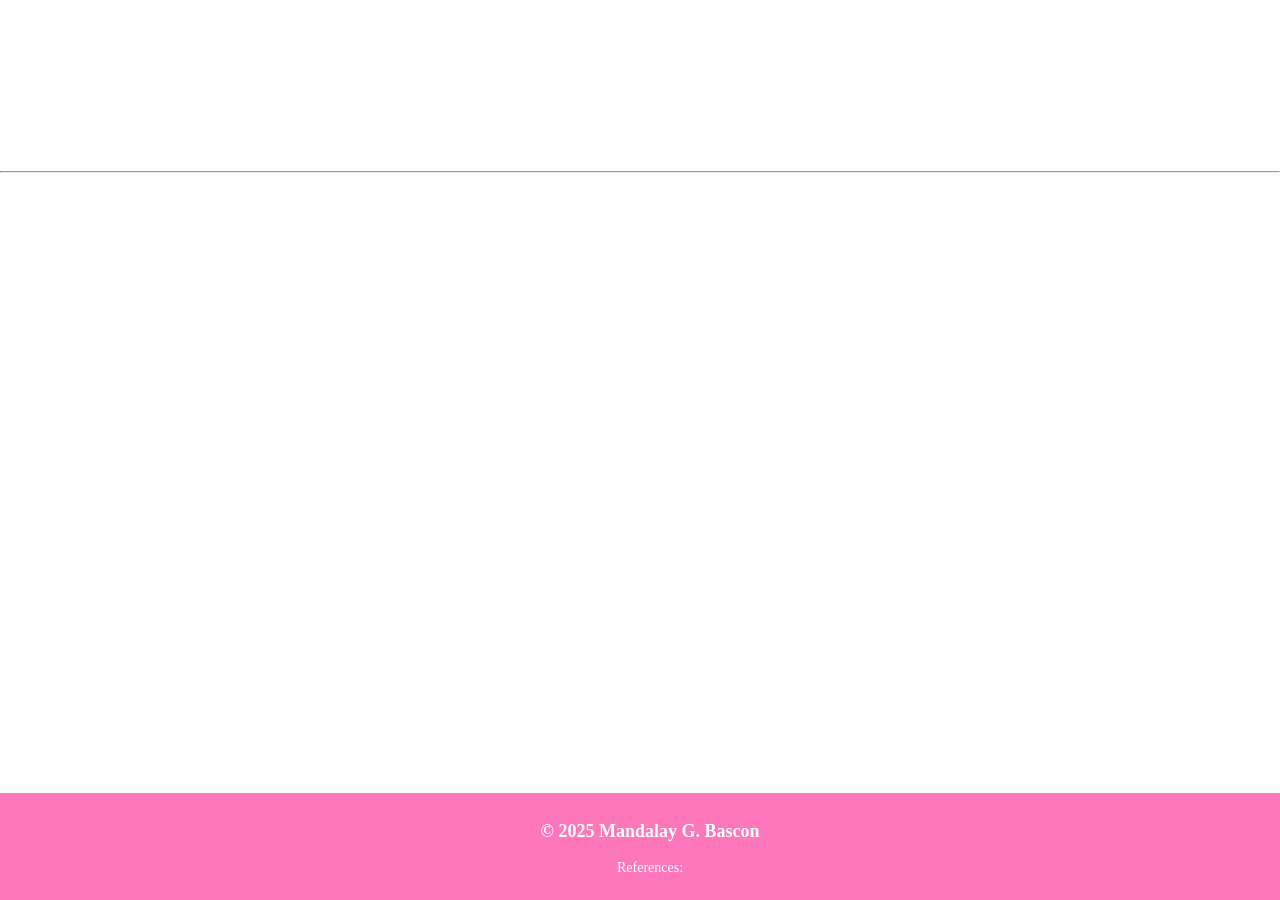
<file: index.html>
<!DOCTYPE html>
<html lan="en">
<head>
  <title>M ദ്ദി(˵ •̀ ᴗ - ˵ ) ✧</title>
  <meta charset="UTF-8">
  <link rel="icon" type="image/jpg" href="https://i.pinimg.com/736x/94/07/da/9407da8f674dc9981728caa71c5e21f3.jpg">
  <meta name="viewport" content="width=device-width, initial-scale=1">
<style>
  body {
    margin: 0;
    font-family:Georgia, 'Times New Roman', Times, serif;
    color: rgb(255, 255, 255);
    text-align: center;
    }
div {
    cursor:url(custom-cursor.cur),auto;}
  video {
  position: fixed;
  top: 0;
  left: 0;
  width: 100%;
  height: 100%;
  object-fit: cover;
  z-index: -1;
  }
  h1 {
    font-size: 48px;
    font-weight: bold;
    margin-top: 50px;
  }
 nav {
    margin-bottom: 50px;
  }
  a {
    color: rgb(255, 255, 255);
    text-decoration: none;
  }
  a:hover {
    color: rgb(255, 182, 193);
  }
  footer {
    background-color: rgb(255, 105, 180, 0.9);
    padding: 10px;
    font-size: 14px;
    text-align: center;
    position: fixed;
    bottom: 0;
    width: 100%;
  }
  footer a {
    color: rgb(255, 255, 255);
    text-decoration: none;
  }
  footer a:hover {
    color: rgb(255, 182, 193);
  }
</style>
</head>
<body>
  <video autoplay muted loop id="myVideo">
  <source src="https://v1.pinimg.com/videos/iht/expMp4/fe/64/0c/fe640c00f826e4435e8e8e130e33ff2f_720w.mp4" type="video/mp4">
</video>

  <h1>Mandalay Bascon</h1>
   <p>Cs05 4th Quarter</p>
   <hr>

   <nav>
      <p><a href="public/q41gCsBascon.html"> First Graded Exercise </a></p>
      <p><a href="public/q41gCsBascon.html"> Second Graded Exercise </a></p>
      <!--<p><a href="public/Q21NGCsBascon.html"> First Non-Graded Exercise </a> </p>
      <p><a href="public/written.html"> Written Exercise with Cs20 Margarito </a> </p>
      <p><a href="public/2Q2GCesiumBascon.html"> Second Graded Exercise </a> </p>-->
   
   </nav>

   <footer>
    <p style="font-size: 18px; font-weight: bold">© 2025 Mandalay G. Bascon</p>
    <p>References:</p>
    <!--<p><a href="https://www.w3schools.com/css/css_background_attachment.asp">W3Schools - CSS Background Attachment</a></p>
   <p><a href="https://www.w3schools.com/howto/howto_css_fullscreen_video.asp">W3Schools - How to create a full screen Video Background</a></p>
   <p><a href="https://ph.pinterest.com/pin/291185932180558321/">Favicon from Pinterest</a></p>
   <p><a href="https://ph.pinterest.com/pin/38210296835038365/">Background from Pinterest</a></p>
   <p><a href="https://www.w3schools.com/howto/howto_css_fixed_footer.asp">W3Schools - How TO - Fixed Footer</a></p>
   <p><a href="https://www.w3schools.com/css/css_positioning.asp">W3Schools - CSS The position Property</a></p>
  <p><a href="https://www.w3schools.com/cssref/pr_class_cursor.php">W3Schools - CSS cursor Property</a></p>-->
  </footer>
</body>
</html>
</file>
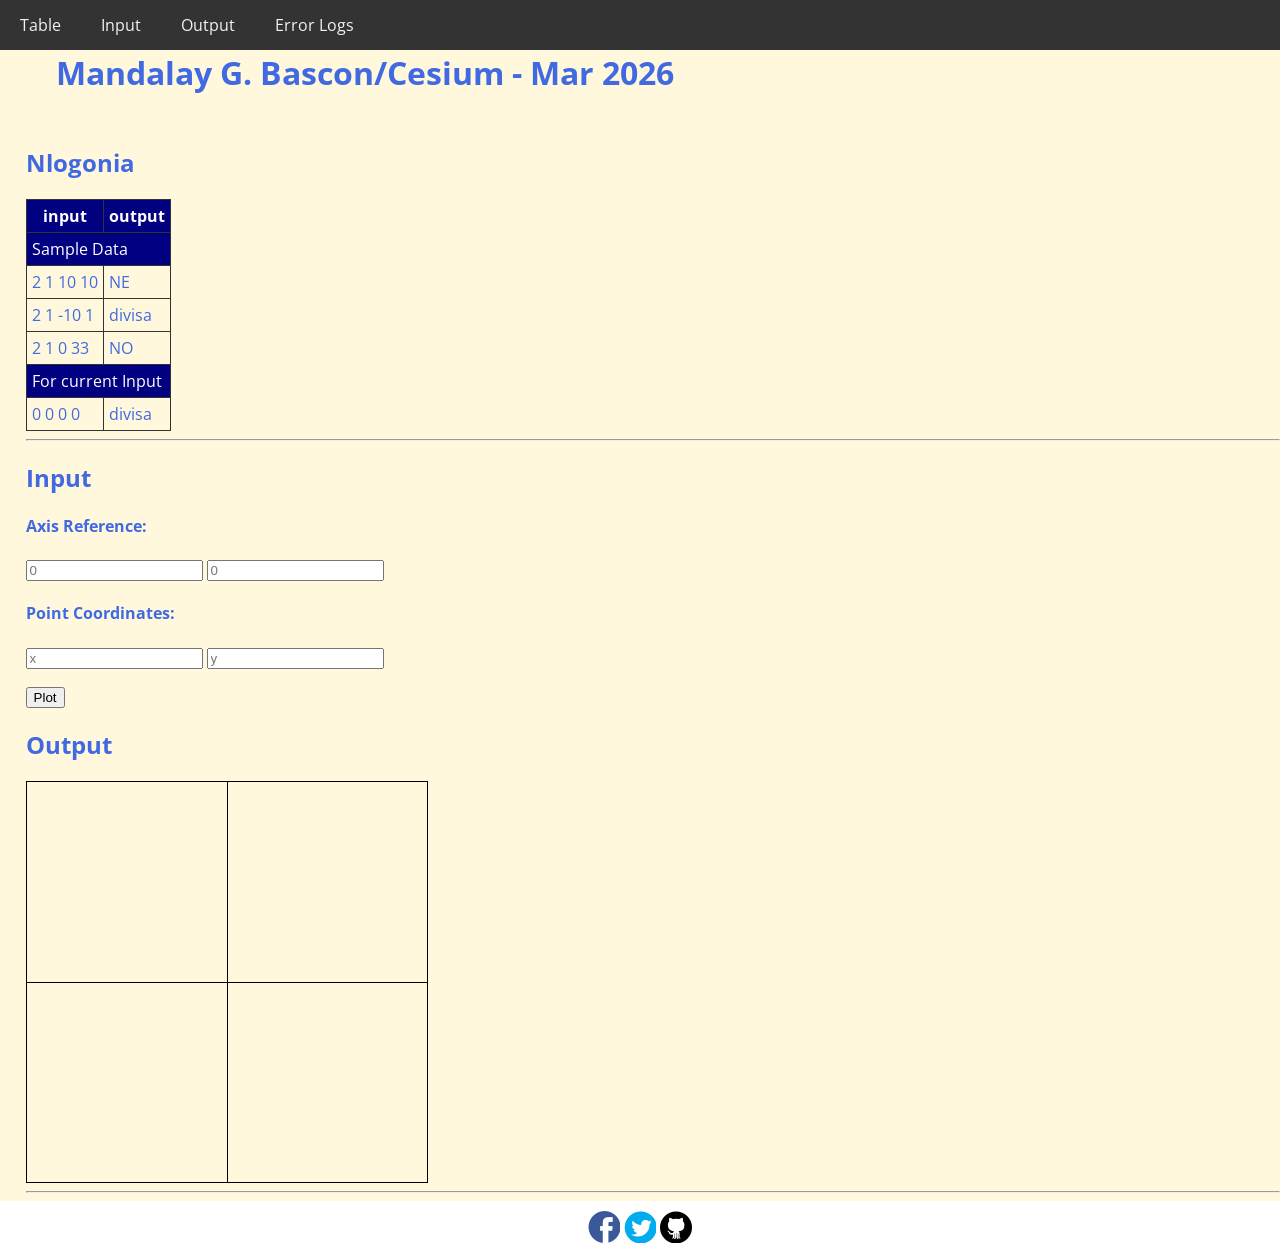
<file: public/3rdGraded/index.html>
<!DOCTYPE html>
<html>
<head>
  <meta charset="utf-8">
  <meta name="viewport" content="width=device-width">
  <!-- change the authors name to both your names-->
  <meta name="author" content="Mandalay Bascon">
  <meta name="description" content="testing and debugging">
  <meta name="keywords" content="testing and debugging">
  <title>CS 3 </title>
  <link href="style.css" rel="stylesheet" type="text/css" />
  <link rel="preconnect" href="https://fonts.googleapis.com">
  <link rel="preconnect" href="https://fonts.gstatic.com" crossorigin>
  <link href="https://fonts.googleapis.com/css2?family=Open+Sans&family=Poppins:wght@300&family=Roboto&display=swap" rel="stylesheet">
  <link rel="icon" type="image/x-icon" href="images/favicon.ico">
</head>

<body>
  <header>
    <nav>
      <a href="#start">Table</a>
      <a href="#input">Input</a>
      <a href="#output">Output</a>
      <a href="errorlogs.html">Error Logs</a>
    </nav>
    
    <h1 style="padding: 30px">Mandalay G. Bascon/Cesium  - Mar 2026 </h1>
    <h2 id="start"> Nlogonia </h2>
  </header>

  <section id="table">
    <table> 
      <tr class="rColor">
        <th> input </th> <th> output</th>
      </tr>
      <tr class="rColor"> 
        <td colspan="2"> Sample Data</td>
      </tr>
      <tr> 
        <td> 2 1 10 10 </td> <td> NE</td>
      </tr>
      <tr> 
        <td> 2 1 -10 1 </td> <td> divisa</td>
      </tr>
      <tr> 
        <td> 2 1 0 33 </td> <td> NO </td>
      </tr>
      <tr  class="rColor"> 
        <td colspan="2"> For current Input</td>
      </tr>
      <tr> 
        <td id="in1"> 0 0 0 0 </td> <td id="out1"> divisa </td>
      </tr>
    </table>
    <hr>
  </section>
  
  <section id="input">
    <h2> Input </h2>
  
    <h4>Axis Reference:</h4>
    <p>
      <input type="number" id="x0" placeholder="0">
      <input type="number" id="y0" placeholder="0">
    </p>
    
    <h4>Point Coordinates:</h4>
    <p>
      <input type="number" id="x" placeholder="x"> 
      <input type="number" id="y" placeholder="y">
    </p>
    <button onclick="plotPoint(Number(x0.value),Number(y0.value),Number(x.value), Number(y.value))"> Plot </button>
  </section>
  
  <section id="output">
    <h2 id="output"> Output </h2>
  
    <div id="coordinatePlane">
        <div id="xAxis" class="axis"></div>
        <div id="yAxis" class="axis"></div>
    </div>
    <hr>
  </section>
  
  <!--- anchors for socmed site are done with image sprites -->
  <footer>
    <a href="https://facebook.com"> 
    <div class="icon facebook"></div>
    </a>
    <a href="https://twitter.com">
    <div class="icon twitter"></div>
    </a>
    <a href="https://github.com">
    <div class="icon github"></div>
    </a>
  </footer>
  <script defer src="script.js"></script>
</body>

</html>
</file>
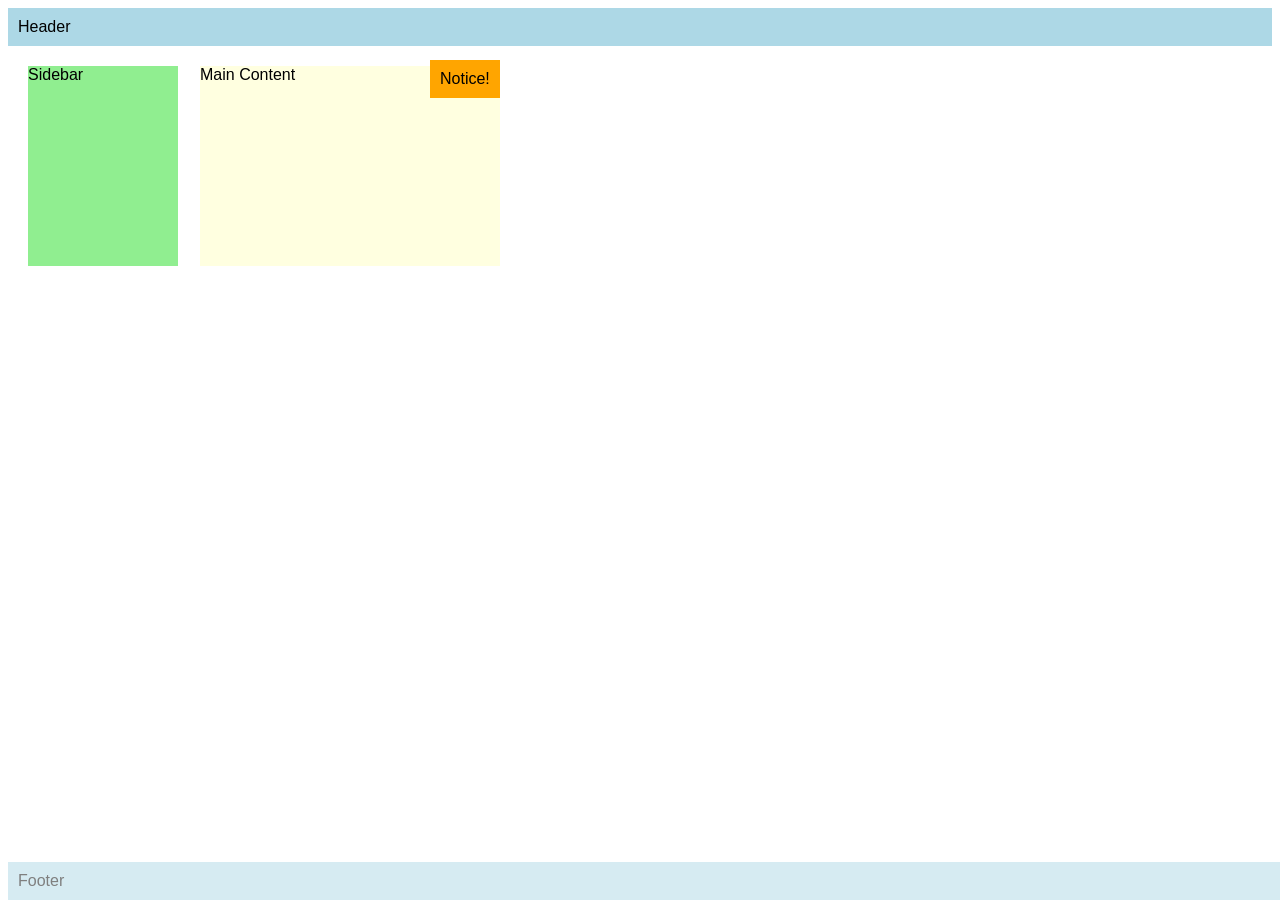
<file: public/9CsBasconSeatwork2.html>
<!DOCTYPE html>
<html>
<head>
  <meta name="author" content="Mandalay G. Bascon" />
  <meta name="revised" content="03/27/2026" />
  <style>
    body { font-family: Arial, sans-serif; }
    .header, .footer {
      background: lightblue;
      padding: 10px;
    }
    .footer {
       opacity: 0.5;
       position: fixed; bottom: 0; width: 100%;
    }
    .sidebar {
      background: lightgreen;
      width: 150px;
      height: 200px;
      position: relative;
      top: 20px; bottom: 20px;
      right: 20px; left: 20px;
    }
    .content {
      background: lightyellow;
      width: 300px;
      height: 200px;
      position: absolute; top: 66px; left: 200px;
    }    
 .notice {
    position: absolute;
    top: 60px;
    left: 430px;
    background: orange;
    padding: 10px;
    z-index: 1;
}
  </style>
</head>
<body>
  <div class="header">Header</div>
  <div class="sidebar">Sidebar</div>
  <div class="content">Main Content</div>
  <div class="notice">Notice!</div>
  <div class="footer">Footer</div>
</body>
</html>
</file>
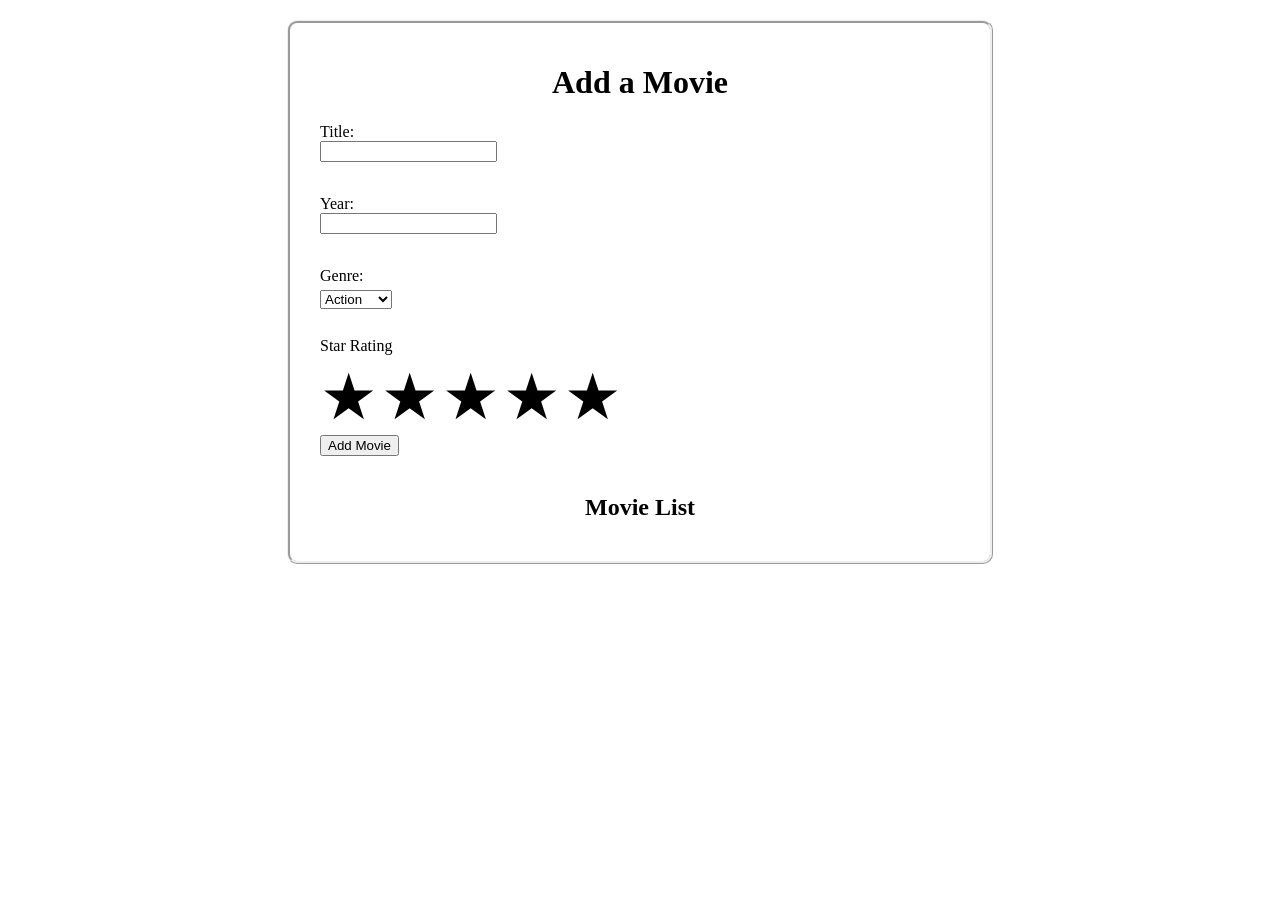
<file: public/q41gCsBascon.html>
<!DOCTYPE html>
<html>
  <head>
    <style>
    body {
      font-family: Comic Sans MS;
      margin: 0;
      padding: 20px;
    }
    .container {
      max-width: 50vw;
      margin: auto;
      padding: 20px 30px;
      border-radius: 10px;
      border-style: ridge;
    }
    h1, h2 {
      text-align: center;
    }
    label {
      display: block;
      margin: 10px 0 5px;
    }
    .star {
  font-size: 5vw;
}

.one, .two, .three, .four, .five {
  color: rgb(251, 255, 120);
}

    </style>
  </head>
  <body>
    <div class="container">
      <h1>Add a Movie</h1>
      <form id="movieForm">
        <label>Title:<br>
        <input type="text" id="bookTitle" required /></label><br>
        <label>Year:<br>
        <input type="text" id="bookYear" required /></label><br>
        <label>Genre:<br></label>
        <select id="genre">
          <option value="Action">Action</option>
          <option value="Comedy">Comedy</option>
          <option value="Fantasy">Fantasy</option>
          <option value="Fiction">Fiction</option>
          <option value="Horror">Horror</option>
        </select><br><br>
          <label>Star Rating</label>
          <span onclick="gfg(1)" class="star">&#9733;</span>
          <span onclick="gfg(2)" class="star">&#9733;</span>
          <span onclick="gfg(3)" class="star">&#9733;</span>
          <span onclick="gfg(4)" class="star">&#9733;</span>
          <span onclick="gfg(5)" class="star">&#9733;</span>
        <br>
        <button type="submit"> Add Movie </button>
      </form>
      <br/>
      <h2>Movie List</h2>
      <div id="bruhmoments"></div>
    </div>
      
     <script>
        let stars = document.getElementsByClassName("star");
let currentRating = 0;
function gfg(n) {
  currentRating = n;
  remove();
  for (let i = 0; i < n; i++) {
    let imiss = ["one", "two", "three", "four", "five"][n - 1];
    stars[i].className = "star " + imiss;
  }
}
function remove() {
  for (let i = 0; i < 5; i++) stars[i].className = "star";
}
document.getElementById("movieForm").onsubmit = (e) => {
    e.preventDefault();
    let t = document.getElementById("bookTitle").value;
    let y = document.getElementById("bookYear").value;
    let list = JSON.parse(localStorage.getItem("movies")) || [];
    let hatdog = null;
    for (let i = 0; i < list.length; i++) {
        if (list[i].t === t && list[i].y === y) {
            hatdog = list[i];
            break; 
        }
    }
    if (hatdog) {
        let totalStars = Number(hatdog.r) * hatdog.c; 
        hatdog.c += 1;
        hatdog.r = (totalStars + currentRating) / hatdog.c; 
    } else {
        list.push({
            t: t,
            y: y,
            g: document.getElementById("genre").value,
            r: currentRating,
            c: 1 
        });
    }
    localStorage.setItem("movies", JSON.stringify(list));
    document.getElementById("movieForm").reset();
    gfg(0);
    show();
};
function show() {
    let list = JSON.parse(localStorage.getItem("movies")) || [];
    let muhammad = "";
    for (let i = 0; i < list.length; i++) {
        let m = list[i];
        muhammad += `<p>${m.t} (${m.y}) - ${m.g}, Rating: <span class="one">${"★".repeat(parseInt(m.r))}</span><button type="button" onclick="bomb(${i})" style="width:auto; margin-left:10px;">Delete</button></p>`;
    }
    document.getElementById("bruhmoments").innerHTML = muhammad;
}
function bomb(index) {
    if (confirm("Are you sure you want to delete?")) {
        let list = JSON.parse(localStorage.getItem("movies")) || [];
        list.splice(index, 1); 
        localStorage.setItem("movies", JSON.stringify(list));
        show();
    }
}
show();
      </script>
  </body>
</html>
</file>
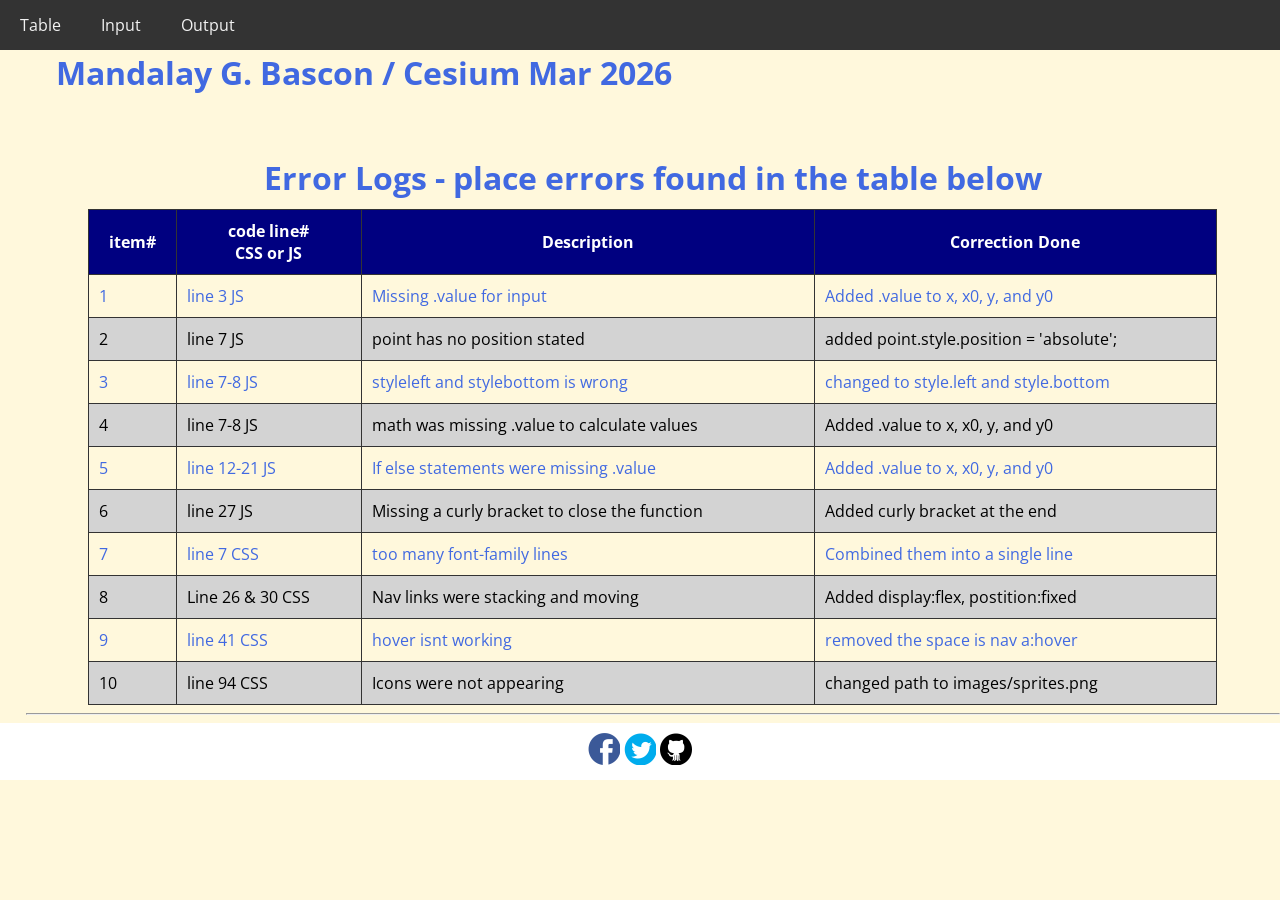
<file: public/3rdGraded/errorlogs.html>
<!DOCTYPE html>
<html>
<head>
  <meta charset="utf-8">
  <meta name="viewport" content="width=device-width">
  <meta name="author" content="Sir Roy/Al Mendoza">
  <meta name="description" content="testing and debugging">
  <meta name="keywords" content="testing and debugging">
  <title>CS3 </title>
  <link href="style.css" rel="stylesheet" type="text/css" />
  <link rel="preconnect" href="https://fonts.googleapis.com">
  <link rel="preconnect" href="https://fonts.gstatic.com" crossorigin>
  <link href="https://fonts.googleapis.com/css2?family=Open+Sans&family=Poppins:wght@300&family=Roboto&display=swap" rel="stylesheet">
  <link rel="icon" type="image/x-icon" href="images/favicon.ico">

  <style>
    tr:nth-child(1) ~ tr:nth-child(odd) {
      background-color: lightgray;
      color: black;
    }
    td, th {
      padding: 10px;
    }
    table {
      width: 90%;
      margin: 0 auto;
    }
    caption {
      font-size: 2em;
      font-weight: bold;
      padding: 10px;
    }
    
  </style>
</head>

<body>
  <header>
    <nav>
      <a href="index.html#start">Table</a>
      <a href="index.html#input">Input</a>
      <a href="index.html#output">Output</a>
    </nav>
    
    <h1 style="padding: 30px">Mandalay G. Bascon / Cesium Mar 2026 </h1>
  </header>

  <section id="table">
    <table> 
      <caption> Error Logs - place errors found in the table below</caption>
      <tr class="rColor">
        <th> item# </th> 
        <th> code line#<br/>CSS or JS </th> 
        <th> Description</th>
        <th> Correction Done</th>
      </tr>
      <tr>
        <td> 1 </td> 
        <td>line 3 JS </td> 
        <td>Missing .value for input </td>
        <td>Added .value to x, x0, y, and y0 </td>
      </tr>
      <tr>
        <td> 2 </td> 
        <td>line 7 JS </td> 
        <td>point has no position stated</td>
        <td>added point.style.position = 'absolute'; </td>
      </tr>
      <tr>
        <td> 3 </td> 
        <td>line 7-8 JS </td> 
        <td>styleleft and stylebottom is wrong </td>
        <td>changed to style.left and style.bottom </td>
      </tr>
      <tr>
        <td> 4 </td> 
        <td>line 7-8 JS </td> 
        <td>math was missing .value to calculate values </td>
        <td> Added .value to x, x0, y, and y0</td>
      </tr>
      <tr>
        <td> 5 </td> 
        <td>line 12-21 JS </td> 
        <td>If else statements were missing .value </td>
        <td>Added .value to x, x0, y, and y0 </td>
      </tr>
      <tr>
        <td> 6 </td> 
        <td>line 27 JS </td> 
        <td>Missing a curly bracket to close the function </td>
        <td> Added curly bracket at the end</td>
      </tr>
      <tr>
        <td> 7 </td> 
        <td>line 7 CSS </td> 
        <td>too many font-family lines </td>
        <td>Combined them into a single line </td>
      </tr>
      <tr>
        <td> 8 </td> 
        <td>Line 26 & 30 CSS </td> 
        <td>Nav links were stacking and moving </td>
        <td>Added display:flex, postition:fixed </td>
      </tr>
      <tr>
        <td> 9 </td> 
        <td>line 41 CSS </td> 
        <td>hover isnt working </td>
        <td>removed the space is nav a:hover </td>
      </tr>
      <tr>
        <td> 10 </td> 
        <td>line 94 CSS </td> 
        <td>Icons were not appearing </td>
        <td>changed path to images/sprites.png </td>
      </tr>
     
    </table>
    <hr>
  </section>
  
   
  <!--- anchors for socmed site are done with image sprites -->
  <footer>
    <a href="https://facebook.com"> 
    <div class="icon facebook"></div>
    </a>
    <a href="https://twitter.com">
    <div class="icon twitter"></div>
    </a>
    <a href="https://github.com">
    <div class="icon github"></div>
    </a>
  </footer>
 
</body>

</html>
</file>
<file: public/3rdGraded/style.css>
html {
  height: 100%;
  width: 100%;
}

body{
  font-family: 'Open Sans', 'Roboto', 'Poppins', sans-serif;
  background-color: cornsilk;
  color:royalblue;
  padding: 0;
  margin: 0;
}

section, header {
  padding-left: 2%;
}

/*---- CSS to control the navigation bar --- 
Requirements for the navigation:
- Navigation should all be on one line only and located on the first line of the browser and will not scroll with the rest of the content.  
- There should also a hover effect on each of the links to change background and foreground color.
*/
nav {
    width: 100%;
    background-color: #333;
    position: fixed; 
    top: 0;
    left: 0;
    z-index: 1000;
    display: flex;
}

nav a {
    display: block;
    color: #f2f2f2;
    text-align: center;
    padding: 14px 20px;
    text-decoration: none;
}

nav a:hover {
    background-color: #ddd;
    color: black;
}

/*------ to control coordinatePlane, the location of the small red box  --------*/
#coordinatePlane {
    position: relative;
    height: 400px;
    width: 400px;
    border: 1px solid black;
}
.point {
    height: 10px;
    width: 10px;
    background-color: red;
}
.axis {
    position: absolute;
    background-color: black;
}

#xAxis {
    left: 0;
    top: 200px;
    width: 100%;
    height: 1px;
}
#yAxis {
    left: 200px;
    bottom: 0;
    width: 1px;
    height: 100%;
}

/* ----- CSS properties for footer tag to display socmed icons facebook, twitter and github using sprites ---
- Discover how to use image sprites to make this work
*/
footer {
    width: 100%;
    background-color: white;
    color: #333;
    text-align: center;
    padding: 10px 0;
}
footer a {
  text-decoration: none;
}

.icon {
    width: 32px;
    height: 32px;
    display: inline-block;
    background: url('images/sprites.png') no-repeat;
}
.facebook {
    background-position: -226px -129px;
}
.twitter {
    background-position: -340px -129px;
}
.github {
    background-position: -456px -129px;
}

.facebook:hover {
  background-position: -226px -55px;
}
.twitter:hover {
  background-position: -340px -54px;
}
.github:hover {
  background-position: -456px -54px;
}

/* --- CSS for documenting process in the table in the errorlogs.html --*/
table{
  border-collapse: collapse;
}

th, td, tr{
  padding: 5px;
  border: 1px solid #333;  
}

.rColor {
  background-color: navy;
  color: white;
}
</file>
